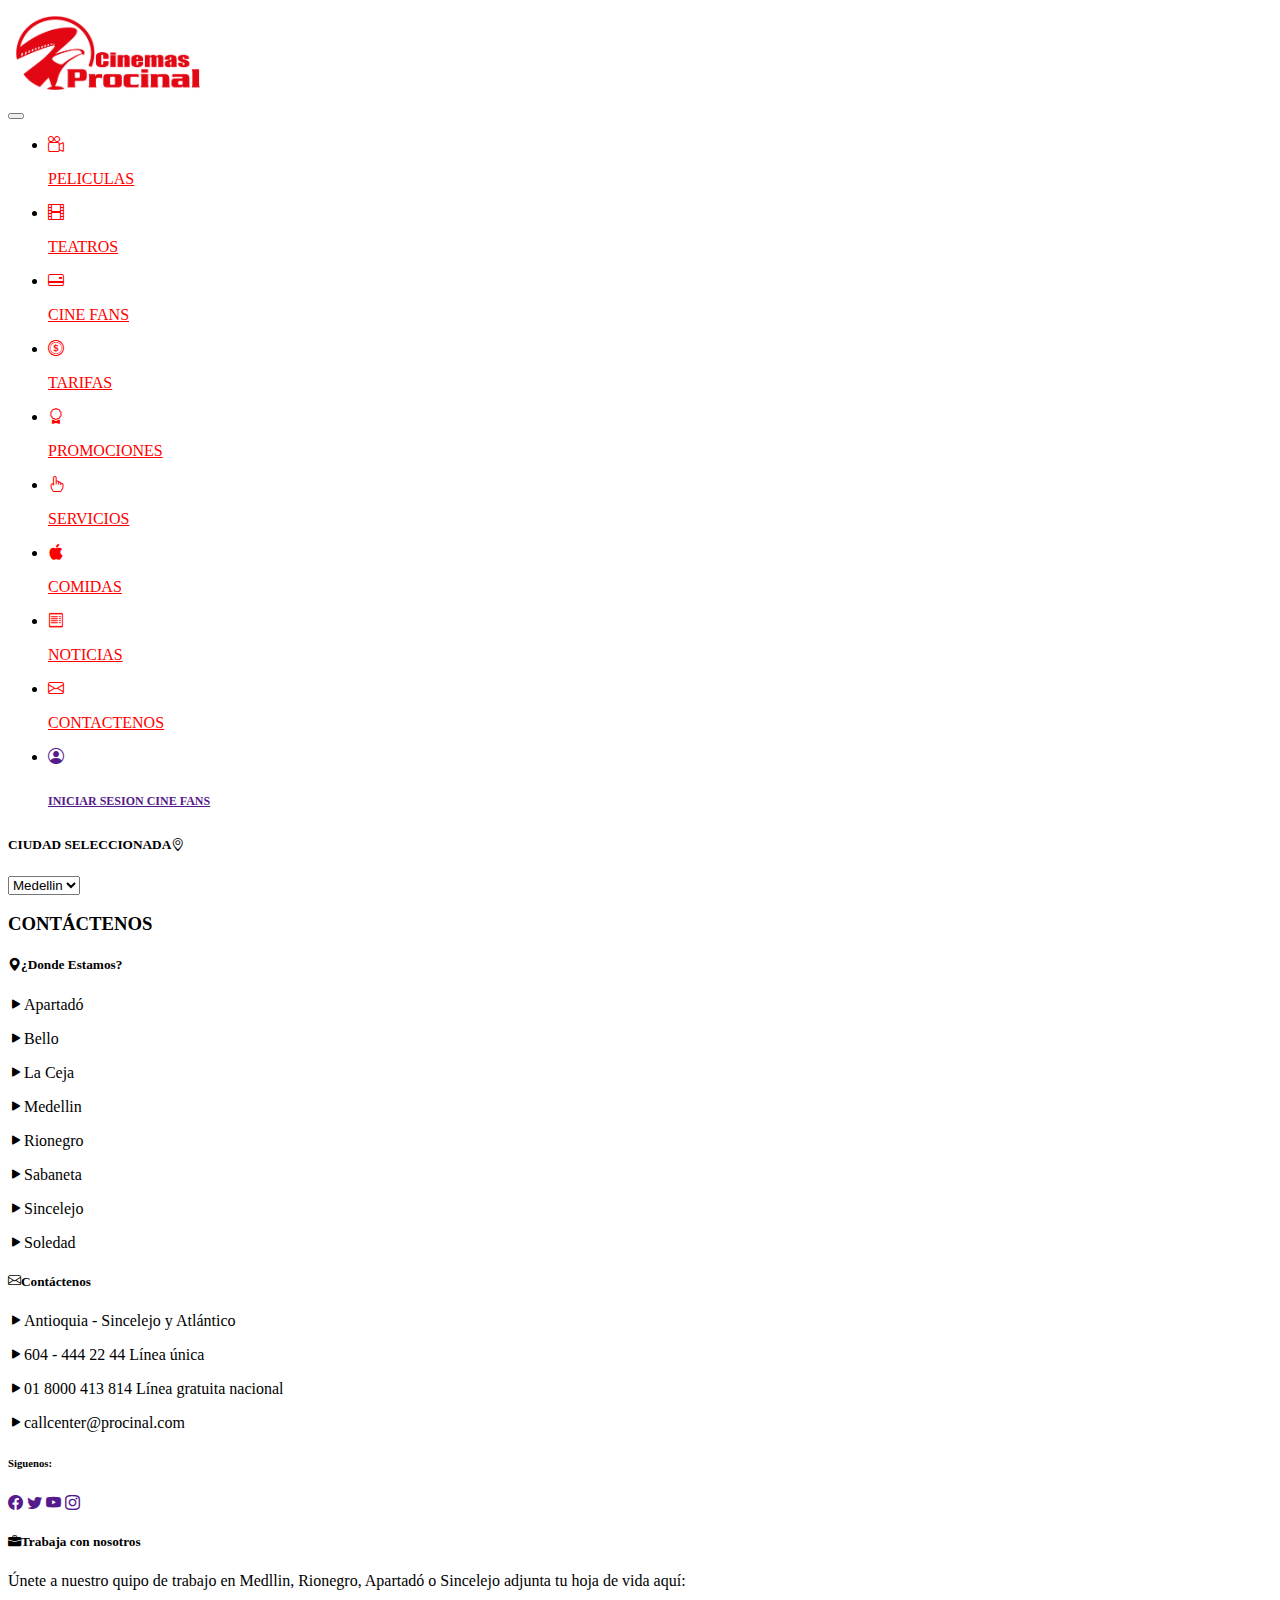
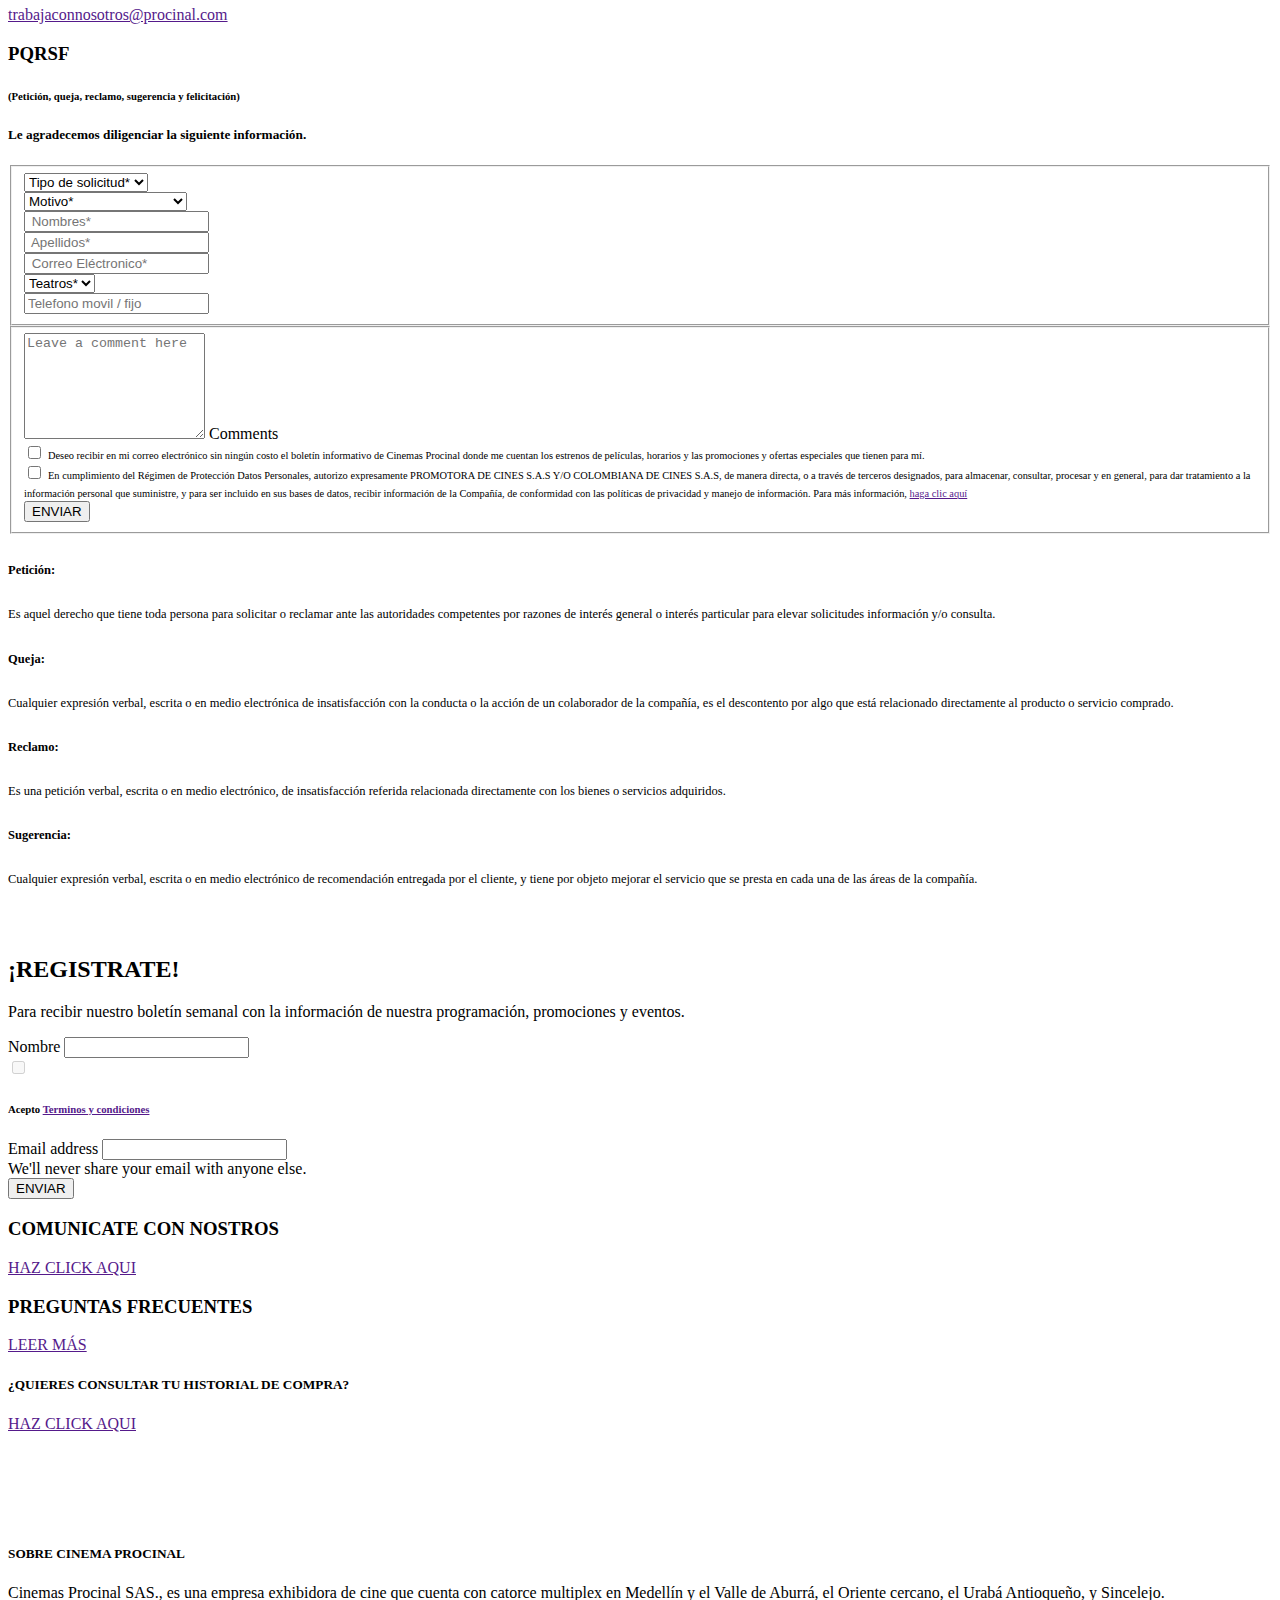
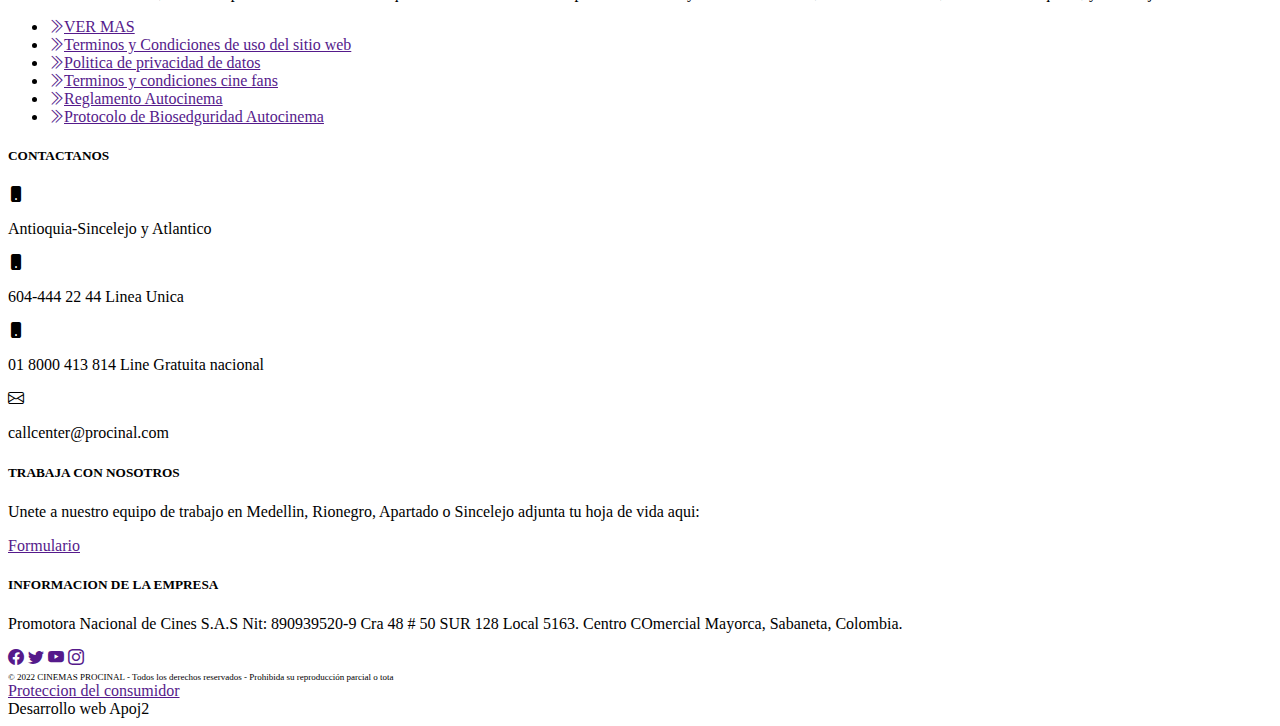
<file: src/views/contacto.html>
<!DOCTYPE html>
<html lang="en">
<head>
	<meta charset="UTF-8">
	<meta http-equiv="X-UA-Compatible" content="IE=edge">
	<meta name="viewport" content="width=device-width, initial-scale=1.0">
	<title>Document</title>
	<link rel="stylesheet" href="https://cdn.jsdelivr.net/npm/bootstrap-icons@1.9.1/font/bootstrap-icons.css">
	<link rel="stylesheet" href="https://cdnjs.cloudflare.com/ajax/libs/animate.css/4.1.1/animate.min.css"/>
	<link href="https://cdn.jsdelivr.net/npm/bootstrap@5.2.0-beta1/dist/css/bootstrap.min.css" rel="stylesheet" integrity="sha384-0evHe/X+R7YkIZDRvuzKMRqM+OrBnVFBL6DOitfPri4tjfHxaWutUpFmBp4vmVor" crossorigin="anonymous">
	<link rel="stylesheet" href="../../assets/style/style.css">

	
</head>
<body>

	<header>
		<nav class="navbar navbar-expand-lg ">
			<div class="a-logo px-4 ">
				<a class="" href="../../index.html"><img src="../../assets/img/logoprocinal.png" alt="" class="img-logo "></a>
			</div>
			<div class="container-fluid">
			  <button class="navbar-toggler" type="button" data-bs-toggle="collapse" data-bs-target="#navbarNav" aria-controls="navbarNav" aria-expanded="false" aria-label="Toggle navigation">
				<span class="navbar-toggler-icon"></span>
			  </button>
			  <div class="collapse navbar-collapse" id="navbarNav">
				<ul class="navbar-nav ms-auto">
				  <li class="nav-item">
					<a class="nav-link my-4 linksNavegacion d-block text-center" aria-current="page" href="./peliculas.html"><i class="bi bi-camera-reels "></i><p class="linksNavegacion-titulo-links text-dark">PELICULAS</p></a>
				  </li>
				  <li class="nav-item">
					<a class="nav-link my-4 linksNavegacion d-block text-center " href="./teatros.html"><i class="bi bi-film "></i><p class="linksNavegacion-titulo-links text-dark">TEATROS</p></a>
				  </li>
				  <li class="nav-item">
					<a class="nav-link my-4 linksNavegacion d-block text-center" href="./"><i class="bi bi-credit-card-2-back "></i><p class="linksNavegacion-titulo-links text-dark">CINE FANS</p></a>
				  </li>
				  <li class="nav-item">
					<a class="nav-link my-4 linksNavegacion d-block text-center" href="./tarifas.html"><i class="bi bi-coin "></i><p class="linksNavegacion-titulo-links text-dark">TARIFAS</p></a>
				  </li>
				  <li class="nav-item">
					<a class="nav-link my-4 linksNavegacion d-block text-center" href="./promociones.html"><i class="bi bi-award "></i><p class="linksNavegacion-titulo-links text-dark">PROMOCIONES</p></a>
				  </li>
				  <li class="nav-item">
					<a class="nav-link my-4 linksNavegacion d-block text-center" href="./servicios.html"><i class="bi bi-hand-index "></i><p class="linksNavegacion-titulo-links text-dark">SERVICIOS</p></a>
				  </li>
				  <li class="nav-item">
					<a class="nav-link my-4 linksNavegacion d-block text-center" href="#"><i class="bi bi-apple "></i><p class="linksNavegacion-titulo-links text-dark">COMIDAS</p></a>
				  </li>
				  <li class="nav-item">
					<a class="nav-link my-4 linksNavegacion d-block text-center" href="./noticias.html"><i class="bi bi-receipt "></i><p class="linksNavegacion-titulo-links text-dark">NOTICIAS</p></a>
				  </li>
				  <li class="nav-item border-end">
					<a class="nav-link my-4 linksNavegacion d-block text-center" href="./contacto.html"><i class="bi bi-envelope"></i><p class="linksNavegacion-titulo-links text-dark">CONTACTENOS</p></a>
				  </li>
				  <li>
					<a href="" class="d-flex my-4 ms-3 nav-link"><i class="bi bi-person-circle text-danger fs-1"></i><h6 class="fs-20px mt-4 ms-3">INICIAR SESION CINE FANS</h6></a>
				  </li>
				</ul>
			  </div>
			</div>
		  </nav>
		  <div>
			<div class="row bg-danger w-100 g-0">
				<div class="col d-flex">
					<h5 class="text-light p-3 ms-3 fw-bold">CIUDAD SELECCIONADA<i class="bi bi-geo-alt mx-3"></i></h5>
					<select class="form-select w-25 m-2" aria-label="Default select example">
						<option selected class="text-secondary">Medellin</option>
						<option value="1">One</option>
						<option value="2">Two</option>
						<option value="3">Three</option>
					  </select>
				</div>
			</div>
		  </div>
		  <section>
			<div class="row" id="botonesCategoria">

			</div>
		  </section>
	</header>
	<main>
        <section>
            <div class="p-4">
                <div class="row w-100">
                    <div class="col col-12 col-md-12">
						<h3 class="border-bottom fw-bold p-2">CONTÁCTENOS</h3>
					</div>
                </div>
            </div>
        </section>

        <section>
           <div class="px-4 mb-5 ">
			<div class="row w-100">
                <div class="col col-4 col-md-4">
                        <div class="border border-3 border-danger py-4 px-5">
                            <div>
								<h5 class="text-danger fw-bold"><i class="bi bi-geo-alt-fill bg-danger rounded-pill text-white py-1 px-2"></i>¿Donde Estamos?</h5>
							</div>
							<div>
								<p><i class="bi bi-play-fill"></i>Apartadó</p>
								<p><i class="bi bi-play-fill"></i>Bello</p>
								<p><i class="bi bi-play-fill"></i>La Ceja</p>
								<p><i class="bi bi-play-fill"></i>Medellin</p>
								<p><i class="bi bi-play-fill"></i>Rionegro</p>
								<p><i class="bi bi-play-fill"></i>Sabaneta</p>
								<p><i class="bi bi-play-fill"></i>Sincelejo</p>
								<p><i class="bi bi-play-fill"></i>Soledad</p>
							</div>
							<div>
								<h5 class="text-danger fw-bold my-4"><i class="bi bi-envelope text-white bg-danger py-1 px-2 rounded-pill mx-1"></i>Contáctenos</h5>
							</div>
							<div>
								<p><i class="bi bi-play-fill"></i>Antioquia - Sincelejo y Atlántico</p>
								<p><i class="bi bi-play-fill"></i>604 - 444 22 44 Línea única</p>
								<p><i class="bi bi-play-fill"></i>01 8000 413 814 Línea gratuita nacional</p>
								<p><i class="bi bi-play-fill"></i>callcenter@procinal.com</p>
							</div>
							<div class="d-flex my-2">
								<h6 class="text-danger py-1 px-2 fw-bold">Siguenos: </h6>
								<div class="d-flex">
									<a href="" class="text-danger border border-danger rounded-pill px-1  m-1 fs-6 iconFooter"><i class="bi bi-facebook  logo-siguenos"></i></a>
									<a href="" class="text-danger border border-danger rounded-pill px-1  m-1 fs-6 iconFooter"><i class="bi bi-twitter  logo-siguenos"></i></a>
									<a href="" class="text-danger border border-danger rounded-pill px-1  m-1 fs-6 iconFooter"><i class="bi bi-youtube  logo-siguenos"></i></a>
									<a href="" class="text-danger border border-danger rounded-pill px-1  m-1 fs-6 iconFooter"><i class="bi bi-instagram  logo-siguenos"></i></a>
								</div>
							</div>
							<div class="">
								<h5 class="text-danger fw-bold my-3"><i class="bi bi-briefcase-fill text-white bg-danger py-1 px-2 rounded-pill mx-1"></i>Trabaja con nosotros</h5>
								<p>Únete a nuestro quipo de trabajo en Medllin, Rionegro, Apartadó o Sincelejo adjunta tu hoja de vida aquí: </p>
								<a href="" class="text-danger ">trabajaconnosotros@procinal.com</a>
							</div>
                        </div>
                </div>
                <div class="col col-4 col-md-8">
                	<div>
						<h3 class="fw-bold">PQRSF</h3>
                         <h6 class="text-secondary">(Petición, queja, reclamo, sugerencia y felicitación)</h6>
                        <h5>Le agradecemos diligenciar la siguiente información.</h5>
					</div>
					<div>
                       <form action="">
						  <div class="row row-cols-12 row-cols-md-2 w-100 h-50 mt-4 ">
								<div class="col col-12 col-md-6 ">
									<fieldset>
										<div class="mb-3">
										  <select id="Select" class="form-select">
											<option> Tipo de solicitud*</option>
											<option value="">Queja</option>
											<option value="">Reclamo</option>
											<option value="">Petición</option>
											<option value="">Sujerencia</option>
											<option value="">Felicitación</option>
										  </select>
										</div>
										<div class="mb-3">
											<select id="Select" class="form-select">
											  <option> Motivo*</option>
											  <option value="">App</option>
											  <option value="">Call Center</option>
											  <option value="">Comidas</option>
											  <option value="">Filas</option>
											  <option value="">Otros</option>
											  <option value="">Programacion</option>
											  <option value="">Pagina Web</option>
											  <option value="">Servicios</option>
											  <option value="">Tarjeta Cinema procinal</option>
											</select>
										  </div>
										  <div class="mb-3">
											<input type="text" id="TextInput" class="form-control" placeholder=" Nombres*">
										  </div>
										  <div class="mb-3">
											<input type="text" id="TextInput" class="form-control" placeholder=" Apellidos*">
										  </div>
										  <div class="mb-3">
											<input type="text" id="TextInput" class="form-control" placeholder=" Correo Eléctronico*">
										  </div>
										  <div class="mb-3">
											<select id="Select" class="form-select">
											  <option> Teatros*</option>
											  <option value="">holi</option>
											</select>
										  </div>
										  <div class="mb-3">
											<input type="text" id="TextInput" class="form-control" placeholder="Telefono movil / fijo">
										  </div>
									  </fieldset>
								</div>
								<div class="col col-12 col-md-6">
									<fieldset>		
										<div class="mb-3">
											<div class="form-check">
												<div class="form-floating">
													<textarea class="form-control" placeholder="Leave a comment here" id="floatingTextarea2" style="height: 100px"></textarea>
													<label for="floatingTextarea2">Comments</label>
												  </div>
											</div>
										  </div>							
										<div class="mb-3 ms-4">
											<div class="form-check">
											  <input class="form-check-input" type="checkbox" id="FieldsetCheck" >
											  <label class="form-check-label texto-informacion-contactos-check" for="FieldsetCheck">
												Deseo recibir en mi correo electrónico sin ningún costo el boletín informativo de Cinemas Procinal donde me cuentan los estrenos de películas, horarios y las promociones y ofertas especiales que tienen para mí.
											  </label>
											</div>
										  </div>
										  <div class="mb-3 ms-4">
											<div class="form-check">
											  <input class="form-check-input" type="checkbox" id="FieldsetCheck" >
											  <label class="form-check-label texto-informacion-contactos-check" for="FieldsetCheck">
												En cumplimiento del Régimen de Protección Datos Personales, autorizo expresamente PROMOTORA DE CINES S.A.S Y/O COLOMBIANA DE CINES S.A.S, de manera directa, o a través de terceros designados, para almacenar, consultar, procesar y en general, para dar tratamiento a la información personal que suministre, y para ser incluido en sus bases de datos, recibir información de la Compañía, de conformidad con las políticas de privacidad y manejo de información. Para más información, <a href="">haga clic aquí</a>
											  </label>
											</div>
										  </div>
										  <div class="mt-5 mb-3">
											<button type="submit" class="border-5 border-danger text-danger py-2 px-4  ms-auto d-block btn rounded-0 " id="botonenviarcontacto">ENVIAR</button>
										  </div>
									</fieldset>

								</div>
						  </div>
					   </form>
					</div>
					<div>
						<div class="border border-3 border-danger p-2">
							<div class="text-secondary d-flex"><h6 class="text-danger texto-informacion-contactos">Petición: </h6><p class="texto-informacion-contactos mx-2">Es aquel derecho que tiene toda persona para solicitar o reclamar ante las autoridades competentes por razones de interés general o interés particular para elevar solicitudes información y/o consulta.</p></div>
							<div class="text-secondary d-flex"><h6 class="text-danger texto-informacion-contactos">Queja: </h6> <p class="texto-informacion-contactos mx-2">
								Cualquier expresión verbal, escrita o en medio electrónica de insatisfacción con la conducta o la acción de un colaborador de la compañía, es el descontento por algo que está relacionado directamente al producto o servicio comprado.
							</p></div>
							<div class="text-secondary d-flex"><h6 class="text-danger texto-informacion-contactos">Reclamo: </h6> <p class="texto-informacion-contactos mx-2">
								Es una petición verbal, escrita o en medio electrónico, de insatisfacción referida relacionada directamente con los bienes o servicios adquiridos.
							</p> </div>
							<div class="text-secondary d-flex"><h6 class="text-danger texto-informacion-contactos">Sugerencia: </h6> <p class="texto-informacion-contactos mx-2">
								Cualquier expresión verbal, escrita o en medio electrónico de recomendación entregada por el cliente, y tiene por objeto mejorar el servicio que se presta en cada una de las áreas de la compañía.
							</p></div>
						</div>
					</div>
                </div>
            </div>
		   </div>
        </section>


        <br><br>


		<section>
            <div class="row w-100 text-light g-0">
				<div class="col col-12 col-md-8 bg-secondary">
					<div class="row row-cols-12 row-cols-md-4 w-100">
						<div class="col p-4">
							<h2>¡REGISTRATE!</h2>
							<p>Para recibir nuestro boletín semanal con la información de nuestra programación, promociones y eventos.</p>
						</div>
						<div class="col">
							<div class="mb-3">
								<label for="exampleInputEmail1" class="form-label bg-none" placeholder="Nombre">Nombre</label>
								<input type="text" class="form-control" id="exampleInputText1" aria-describedby="emailHelp">
							  </div>
							  <div class="mb-3">
								<div class="form-check">
								  <input class="form-check-input" type="checkbox" id="disabledFieldsetCheck" disabled>
								  <label class="form-check-label" for="disabledFieldsetCheck">
									<h6>Acepto <a href="" class="text-light">Terminos y condiciones</a></h6>
								  </label>
								</div>
							  </div>
						</div>
						<div class="col">
							<div class="mb-3">
								<label for="exampleInputEmail1" class="form-label">Email address</label>
								<input type="email" class="form-control" id="exampleInputEmail1" aria-describedby="emailHelp">
								<div id="emailHelp" class="form-text text-light">We'll never share your email with anyone else.</div>
							  </div>
							  <div class="mb-3 ">
								<button type="submit" class="btn text-light mx-auto d-block m-xxl-auto">ENVIAR</button>
							  </div>
						</div>
						<div class="col">
							<div class="mb-3 text-center">
								<h3>COMUNICATE CON NOSTROS</h3>
								<a href="" class="text-light">HAZ CLICK AQUI</a>
							</div>
							<div class="mb-3 text-center">
								<h3>PREGUNTAS FRECUENTES</h3>
								<a href="" class="text-light">LEER MÁS</a>
							</div>
						</div>
					</div>
				</div>
				<div class="col col-12 col-md-4 bg-danger">
					<div class="mb-3 text-center p-5">
						<h5>¿QUIERES CONSULTAR TU HISTORIAL DE COMPRA?</h5>
						<a href="" class="text-light">HAZ CLICK AQUI</a>
					</div>
				</div>
			</div>
		</section>

	</main>
	<section>
		<div class="row row-cols-12 row-cols-md-4 w-100 bg-dark p-5 g-0">
			<div class="col">
				<a href=""><img src="../../assets/img/logoprocinal2.png" alt="" class="img-fluid w-100"></a>
			</div>
			<div class="col text-light">
				<h5>SOBRE CINEMA PROCINAL</h5>
				<p>Cinemas Procinal SAS., es una empresa exhibidora de cine que cuenta con catorce multiplex en Medellín y el Valle de Aburrá, el Oriente cercano, el Urabá Antioqueño, y Sincelejo.</p>
                <ul>
					<li class="nav-link"><a href="" class="text-danger fs-6"><i class="bi bi-chevron-double-right"></i>VER MAS</a></li>
					<li class="nav-link"><a href="" class="text-danger fs-6"><i class="bi bi-chevron-double-right"></i>Terminos y Condiciones de uso del sitio web</a></li>
					<li class="nav-link"><a href="" class="text-danger fs-6"><i class="bi bi-chevron-double-right"></i>Politica de privacidad de datos</a></li>
					<li class="nav-link"><a href="" class="text-danger fs-6"><i class="bi bi-chevron-double-right"></i>Terminos y condiciones cine fans</a></li>
					<li class="nav-link"><a href="" class="text-danger fs-6"><i class="bi bi-chevron-double-right"></i>Reglamento Autocinema</a></li>
					<li class="nav-link"><a href="" class="text-danger fs-6"><i class="bi bi-chevron-double-right"></i>Protocolo de Biosedguridad Autocinema</a></li>
				</ul>			
			</div>
			<div class="col text-light">
				<div class="row">
					<h5>CONTACTANOS</h5>
				<div class="row">
					<div class="col col-md-12 d-flex">
						<i class="bi bi-phone-fill text-danger mx-3 fw-bold"></i>
						<p class="border-bottom">Antioquia-Sincelejo y Atlantico</p>	
					</div>
					<div class="col col-md-12 d-flex">
						<i class="bi bi-phone-fill text-danger mx-3 fw-bold"></i>
						<p class="border-bottom">604-444 22 44 Linea Unica</p>
					</div>
					<div class="col col-md-12 d-flex">
						<i class="bi bi-phone-fill text-danger mx-3 fw-bold"></i>
						<p class="border-bottom">01 8000 413 814 Line Gratuita nacional</p>
					</div>
					<div class="col col-md-12 d-flex">
						<i class="bi bi bi-envelope text-danger mx-3 fw-bold"></i>
						<p class="border-bottom">callcenter@procinal.com</p>
					</div>
				</div>
				</div>
				<div class="row">
					<h5>TRABAJA CON NOSOTROS</h5>
					<p>Unete a nuestro equipo de trabajo en Medellin, Rionegro, Apartado o Sincelejo adjunta tu hoja de vida aqui: </p>
					<a href="" class="text-danger">Formulario</a>
				</div>
			</div>
			<div class="col text-light">
				<div class="row">
					<h5>INFORMACION DE LA EMPRESA</h5>
					<p>Promotora Nacional de Cines S.A.S Nit:
						890939520-9 Cra 48 # 50 SUR 128 Local 5163. Centro COmercial Mayorca, Sabaneta, Colombia.
					</p>
				</div>
			</div>
		</div>
	</section>
	<footer>
		<div class="row g-0 bg-black text-light">
			<div class="col col-12 col-md-2 d-flex">
			 <a href="" class="text-light iconFooter"><i class="bi bi-facebook mx-3"></i></a>
			 <a href="" class="text-light iconFooter"><i class="bi bi-twitter mx-3"></i></a>
			 <a href="" class="text-light iconFooter"><i class="bi bi-youtube mx-3"></i></a>
			 <a href="" class="text-light iconFooter"><i class="bi bi-instagram mx-3"></i></a>
			</div>
			<div class="col col-12 col-md-4 fs-DA">© 2022 CINEMAS PROCINAL - Todos los derechos reservados - Prohibida su reproducción parcial o tota</div>
			<div class="col col-12 col-md-3"><a href="" class="text-danger">Proteccion del consumidor</a></div>
			<div class="col col-12 col-md-3"> Desarrollo web Apoj2</div>
		</div>
	</footer>
	<script src="https://cdn.jsdelivr.net/npm/bootstrap@5.2.0-beta1/dist/js/bootstrap.bundle.min.js" integrity="sha384-pprn3073KE6tl6bjs2QrFaJGz5/SUsLqktiwsUTF55Jfv3qYSDhgCecCxMW52nD2" crossorigin="anonymous"></script>

	<script src="../controllers/controladorContacto.js" type="module"></script>
</body>
</html>
</file>
<file: assets/style/style.css>
.columna{
	height: 250px;
}
.bg-transparent{
	background-color: transparent;
}
.pointer{
	cursor: pointer;
}
.navbar-fixed{
	position: fixed;
	z-index: 1;				;
}
.texto-informacion-contactos{
font-size: 12.5px;
}
.texto-informacion-contactos-check{
	font-size: 10.4px;
}
.logo-siguenos{
	font-size: 15px;
}
.grayscale {
	filter: none;
	-webkit-filter: grayscale(0%);
	}
.grayscale:hover {
	filter: url("data:image/svg xml;utf8,<svg xmlns=\'http://www.w3.org/2000/svg\'><filter id=\'grayscale\'><feColorMatrix type=\'matrix\' values=\'0.3333 0.3333 0.3333 0 0 0.3333 0.3333 0.3333 0 0 0.3333 0.3333 0.3333 0 0 0 0 0 1 0\'/></filter></svg>#grayscale"); /* Firefox 10 */
	filter: gray; /*IE6-9*/
	-webkit-filter: grayscale(100%); /*Chrome 19+ & Safari 6+*/
	-webkit-transition: all 1.5s ease; /*Fade to color for Chrome and Safari*/
	-moz-transition: all 1.5s ease;
	-webkit-backface-visibility: hidden; /*Fix for transition flickering*/
	width: 100%;
	height: 100%;
	}
	.grayscale-teatros {
		filter: none;
		-webkit-filter: grayscale(0%);
		height: 300px;
		z-index: 1;
		}
	.grayscale-teatros:hover {
		z-index: 1;
		filter: url("data:image/svg xml;utf8,<svg xmlns=\'http://www.w3.org/2000/svg\'><filter id=\'grayscale\'><feColorMatrix type=\'matrix\' values=\'0.3333 0.3333 0.3333 0 0 0.3333 0.3333 0.3333 0 0 0.3333 0.3333 0.3333 0 0 0 0 0 1 0\'/></filter></svg>#grayscale"); /* Firefox 10 */
		filter: gray; /*IE6-9*/
		-webkit-filter: grayscale(100%); /*Chrome 19+ & Safari 6+*/
		-webkit-transition: all 1.5s ease; /*Fade to color for Chrome and Safari*/
		-moz-transition: all 1.5s ease;
		-webkit-backface-visibility: hidden; /*Fix for transition flickering*/
		width: 100%;
		height: 300px;
		}
		.grayscale-promocion {
			filter: none;
			-webkit-filter: grayscale(0%);
			}
		.grayscale-promocion:hover{
			filter: url("data:image/svg xml;utf8,<svg xmlns=\'http://www.w3.org/2000/svg\'><filter id=\'grayscale\'><feColorMatrix type=\'matrix\' values=\'0.3333 0.3333 0.3333 0 0 0.3333 0.3333 0.3333 0 0 0.3333 0.3333 0.3333 0 0 0 0 0 1 0\'/></filter></svg>#grayscale"); /* Firefox 10 */
			filter: gray; /*IE6-9*/
			-webkit-filter: grayscale(100%); /*Chrome 19+ & Safari 6+*/
			-webkit-transition: all 1.5s ease; /*Fade to color for Chrome and Safari*/
			-moz-transition: all 1.5s ease;
			-webkit-backface-visibility: hidden; /*Fix for transition flickering*/
			width: 100%;
			height: 300px;
			}
		.fs-20px{
	
font-size: 12px;
}
.img-banner2{
	background-image: url("https://firebasestorage.googleapis.com/v0/b/cinetaller-94658.appspot.com/o/portada%20cinefans.png?alt=media&token=db58e070-edf7-4dbe-85e2-f80eeb4a3e1d");
	background-size: cover;
	background-position: 50%;
	width: 100%;
	height: 540px;
	
}
.nombre-teatro{
	position: absolute;
	z-index: 1;
    
}
.bg-negro-transparent{
background-color: rgb(0,0,0,0.5);
}
.bg-cuadrosbyn{
 background-image: url("../img/fondo-cuadros-blanco-negro_166799-72.png");
 background-size: cover;
 background-position: 100%;
}
.banner-peliculas{
	background-image: url("https://firebasestorage.googleapis.com/v0/b/cinetaller-94658.appspot.com/o/4DX02BannerPeliculas.jpg?alt=media&token=996dc42d-7e5f-4977-95ac-9d9742b4fd55");
	width: 100%;
	background-repeat: no-repeat;
	background-position: 40%;
	background-size: cover;
	height: 300px;
}
.banner-tarifas{
	background-image: url("https://firebasestorage.googleapis.com/v0/b/cinetaller-94658.appspot.com/o/bannertarifas.jpg?alt=media&token=34e8d25b-5237-4928-b201-50bb080f19ad");
	width: 100%;
	background-repeat: no-repeat;
	background-position: 40%;
	background-size: cover;
	height: 300px;
}
.banner-teatros{
	background-image: url("https://firebasestorage.googleapis.com/v0/b/cinetaller-94658.appspot.com/o/bannerteatros.jpg?alt=media&token=65c3a79d-4754-4fc8-8234-bc4fc50f66be");
	width: 100%;
	background-repeat: no-repeat;
	background-position: 40%;
	background-size: cover;
	height: 300px;
}
.banner-promociones{
	background-image: url("https://firebasestorage.googleapis.com/v0/b/cinetaller-94658.appspot.com/o/02-banners-promociones.png?alt=media&token=5d372832-524b-4923-aa19-d95e15333a77");
	width: 100%;
	background-repeat: no-repeat;
	background-position: 40%;
	background-size: cover;
	height: 300px;
}
.banner-servicios{
	background-image: url("https://firebasestorage.googleapis.com/v0/b/cinetaller-94658.appspot.com/o/bannerservicios.jpg?alt=media&token=62ea61b1-fdf5-4baa-8ca4-12551bc93d30");
	width: 100%;
	background-repeat: no-repeat;
	background-position: 40%;
	background-size: cover;
	height: 300px;
}
.banner-noticias{
	background-image: url("https://firebasestorage.googleapis.com/v0/b/cinetaller-94658.appspot.com/o/bannerpromociones.png?alt=media&token=268e89ad-69e8-4a44-9b0e-08b4a7b8367e");
	width: 100%;
	background-repeat: no-repeat;
	background-position: 40%;
	background-size: cover;
	height: 300px;
}
.informacion-banner-peliculas{
	position: absolute;
}
.tarjeta{
	width: 100%;
	height: 500px;
	
}
.tarjeta2{
	width: 25%;
	height: 500px;
	
}
.overflow{
	overflow: scroll;
}
.link{
	list-style: none;
}
.fs-DA{
	margin-top: 5px;
font-size: 9px;
z-index: -1;
}
.fs-PT{
font-size: 15px;
font-weight: normal;
}
.iconFooter:hover{
	width: 100px;
}
.tarjetaPT{
	z-index: +1;
}
.linksNavegacion{
	color: red;
}
.bg-blancoT{
	background-color: rgba(255, 255, 255, 0.5);
}
.linksNavegacion:hover{
	color: white;
	background-color: rgb(226, 73, 73);
    height: 80px;
	line-height: 60px;
}
.img-banner-promo{
	width: 100%;
	height: 300px;
}
.a-logo{
	width: 100px;
}

.img-logo{
	width: 200px;
}
.img-logo:hover{
	width: 150px;
}
.img-noticias{
width: 250px;
height: 260px;
}

.control1{
	background-color: rgba(182, 180, 179, 0.568);
	width: 100%;
	display: flex;
	justify-content: center;
	flex-direction: column;
	cursor: pointer;
	transition: all 500ms ease;
	
	}.control1{
	
		width: 100%;
		display: flex;
		justify-content: center;
		flex-direction: column;
		cursor: pointer;
		transition: all 500ms ease;
		
		}
	.listalateral{
		list-style: none;
		width: 100%;
		text-align: center;
		overflow: hidden;
	}
	.listalateral-click{
		cursor: pointer;
	}
	
	.link{
		color: #303440;
		display: block;
		padding: 15px 0;
		text-decoration: none;
	
	}
	.list_inside{
		border-radius: 6px;
		padding-left: 10px;
	}
	.list_inside:hover{
		background: #f6f8fa;
	
	}
	.show_lista{
	 
		width: 80%;
		margin-left: auto;
		border-left: 2px solid #303440;
		list-style: none;
		transition: height .4s;
		height: 0;
	}
	
	.boton_lista{
		display: flex;
		align-items: center;
		gap: 1rem;
		width: 70%;
		margin: 0 auto;
	}
	.arrow .arrow_lista{
	  
		transform: rotate(90deg);
		}
	.arrow_lista{
		margin-left: auto;
		transition: transform .3s;
	}
	
	
	.icon-cards {
	  position: relative;
		width: 60vw;
		height: 40vw;
	  max-width: 380px;
	  max-height: 250px;
	  margin: 0;
	  color: white;
		perspective: 1000px;
	  transform-origin: center;
	
		
	
	}
.flecha{

   
	scroll-margin-top: 50px;
	
	
  }
  .flecha>a{
	width: 30px;
	height: 30px;
	background-color: #d1d1d1;
	position: fixed;
	bottom: 0;
	box-sizing: border-box;
	border-radius: 180px;
	right: 0;
	font-size: 40px;
	text-align: center;
	line-height: 20px;
  }
</file>
